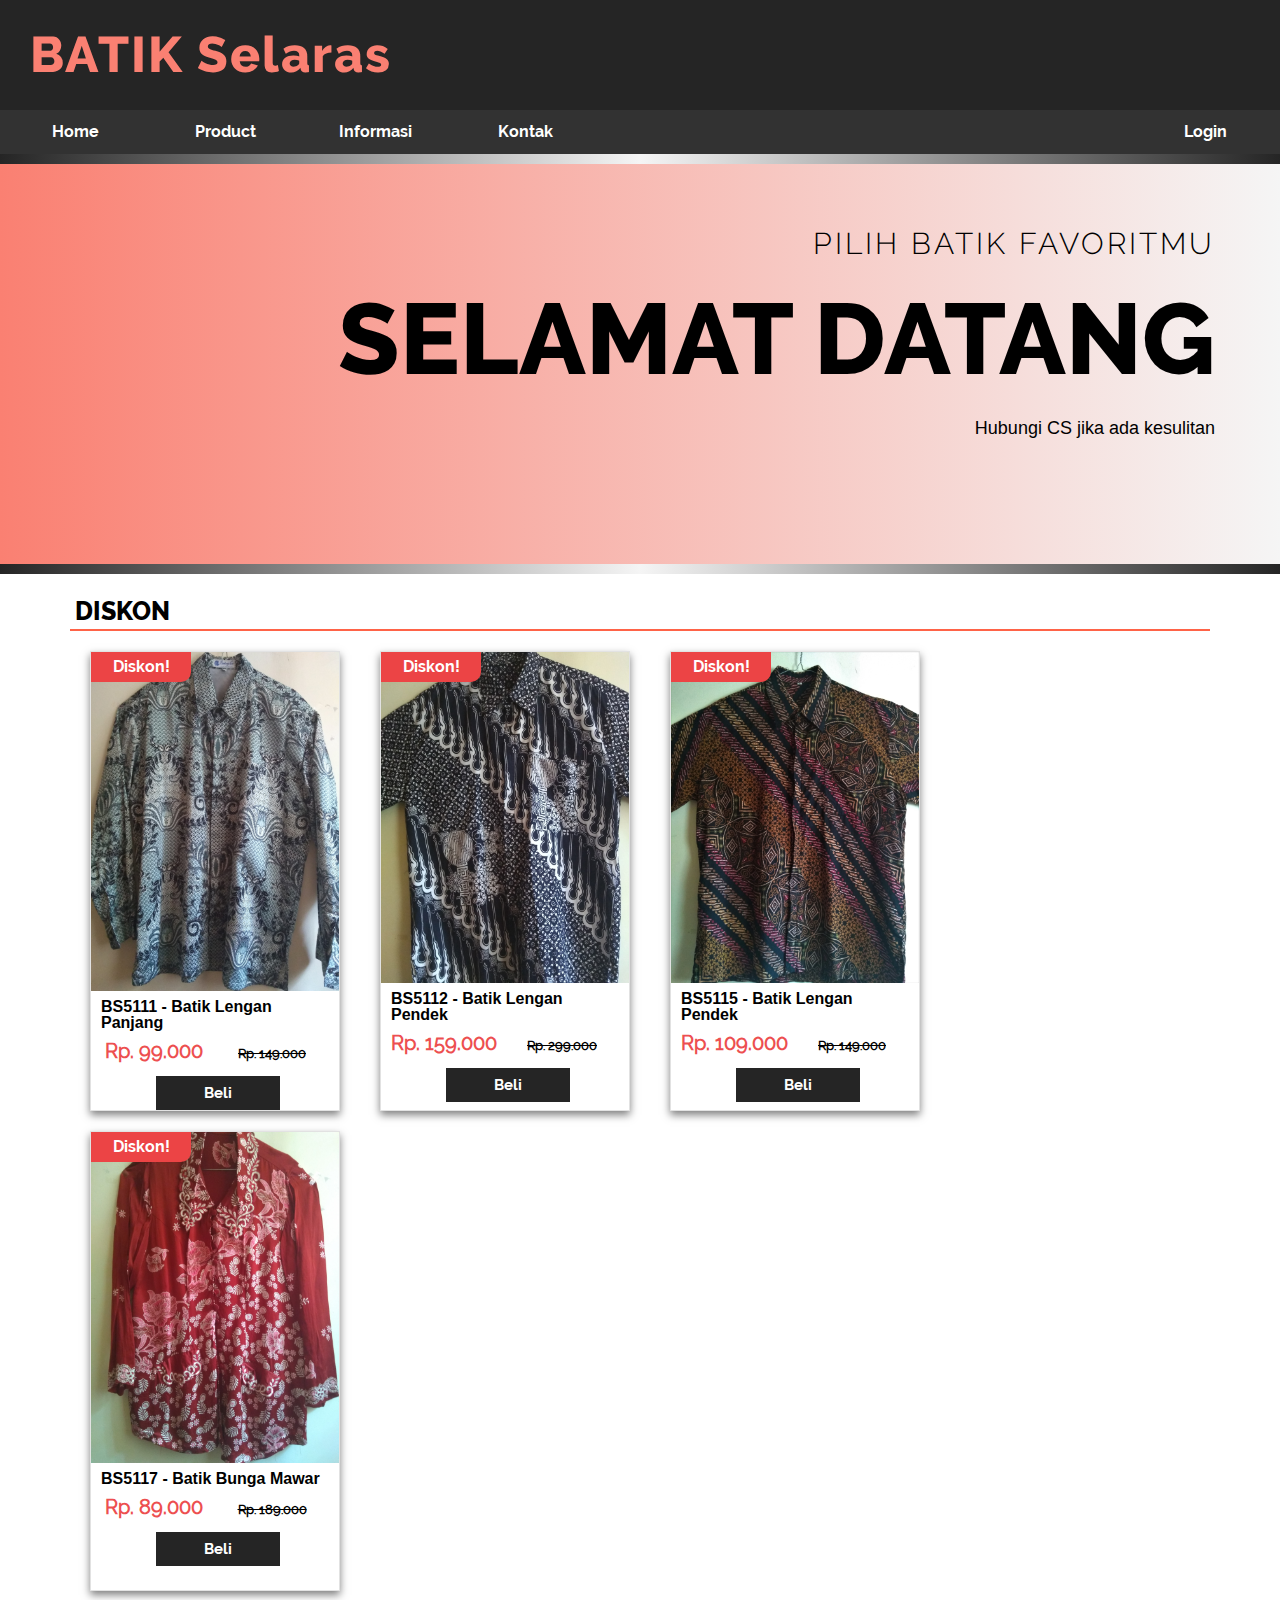
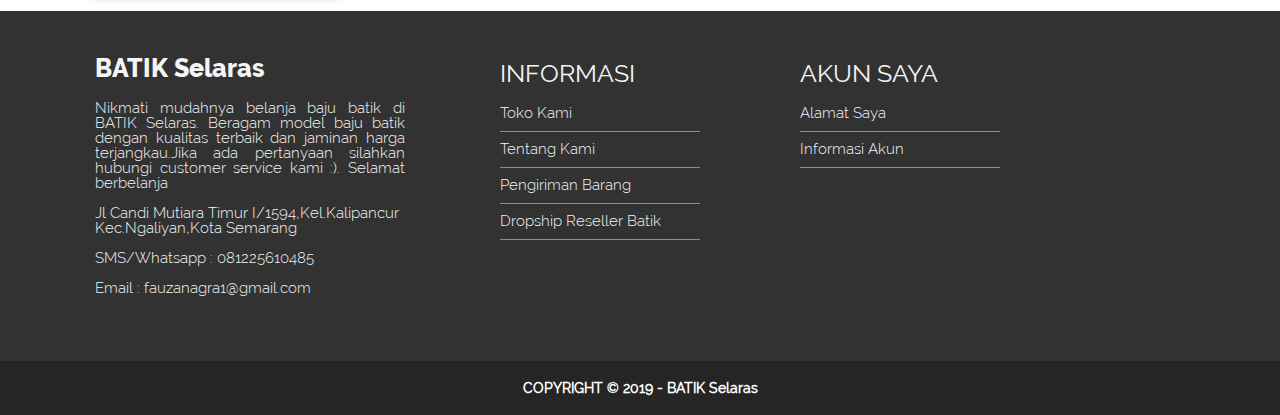
<file: index.html>
<!DOCTYPE html>
<html lang="en">

<head>
    <meta charset="UTF-8">
    <meta name="viewport" content="width=device-width, initial-scale=1.0">
    <meta http-equiv="X-UA-Compatible" content="ie=edge">
    <title>BatikSelaras</title>
    <!-- STYLE -->
    <link rel="stylesheet" href="css/reset.css">
    <link rel="stylesheet" href="css/style.css">
    <link rel="stylesheet" href="css/font.css">
    <!-- END STYLE -->
</head>

<body>
    <div class="container ">
        <!-- HEADER -->
        <div class="navbar">
            <h1 class="title">BATIK Selaras</h1>
            <ul>
                <li><a href="index.html">Home</a></li>
                <li class="dropdown">
                    <a href="#" class="dropbtn">Product</a>
                    <div class="sub-menu">
                        <a href="batikpria.html">Batik Pria</a>
                        <a href="batikwanita.html">Batik Wanita</a>
                    </div>
                </li>
                <li class="dropdown">
                    <a href="#" class="dropbtn">Informasi</a>
                    <div class="sub-menu">
                        <a href="tokokami.html">Toko Kami</a>
                        <a href="tentangkami.html">Tentang Kami</a>
                        <a href="pengiriman.html">Pengiriman Barang</a>
                        <a href="konfirmasi.html">Konfirmasi Pembayaran</a>
                    </div>
                </li>
                <li><a href="kontak.html">Kontak</a></li>
                <li style="float: right;"><a href="login.html">Login</a></li>
            </ul>
        </div>
        <!-- END HEADER -->

        <!-- CONTENT -->
        <div class="content cf">
            <div class="garis">
            </div>
            <div class="bg-awal">
                <h3>PILIH BATIK FAVORITMU</h3>
                <h1>SELAMAT DATANG</h1>
                <p>Hubungi CS jika ada kesulitan</p>
            </div>
            <div class="garis">
            </div>
            <div class="diskon">
                <h1>DISKON</h1>
                <div class="card">
                    <img src="img/product 1.jpg" width="100%">
                    <span class="sale">Diskon!</span>
                    <h2> BS5111 - Batik Lengan Panjang </h2>
                    <div class="price">
                        <p style="margin: 0 8px;">Rp. 99.000</p>
                        <p class="price1">Rp. 149.000</p>
                    </div>
                    <p><button>Beli</button></p>
                </div>
                <div class="card">
                    <img src="img/product 2.jpg" width="100%">
                    <span class="sale">Diskon!</span>
                    <h2>BS5112 - Batik Lengan Pendek </h2>
                    <div class="price">
                        <p style="margin: 0 8px;">Rp. 159.000</p>
                        <p class="price1">Rp. 299.000</p>
                    </div>
                    <p><button>Beli</button></p>
                </div>
                <div class="card">
                    <img src="img/product 5.jpg" width="100%">
                    <span class="sale">Diskon!</span>
                    <h2>BS5115 - Batik Lengan Pendek </h2>
                    <div class="price">
                        <p style="margin: 0 8px;">Rp. 109.000</p>
                        <p class="price1">Rp. 149.000</p>
                    </div>
                    <p><button>Beli</button></p>
                </div>
                <div class="card">
                    <img src="img/product 7.jpg" width="100%">
                    <span class="sale">Diskon!</span>
                    <h2>BS5117 - Batik Bunga Mawar</h2>
                    <div class="price">
                        <p style="margin: 0 8px;">Rp. 89.000</p>
                        <p class="price1">Rp. 189.000</p>
                    </div>
                    <p><button>Beli</button></p>
                </div>
            </div>
        </div>
        <div class="footer-static cf">
            <div class="informasi">
                <h1>BATIK Selaras</h1>
                <p>
                    Nikmati mudahnya belanja baju batik di BATIK Selaras. Beragam model baju batik dengan kualitas
                    terbaik dan jaminan harga terjangkau.Jika ada pertanyaan silahkan hubungi customer service kami :).
                    Selamat berbelanja
                </p>
                <h2>Jl Candi Mutiara Timur I/1594,Kel.Kalipancur Kec.Ngaliyan,Kota Semarang</h2>
                <h2>SMS/Whatsapp : 081225610485</h2>
                <h2>Email : fauzanagra1@gmail.com</h2>
            </div>
            <div class="informasi2">
                <h1>INFORMASI</h1>
                <h2><a href="tokokami.html">Toko Kami</a></h2>
                <h2><a href="tentangkami.html">Tentang Kami</a></h2>
                <h2><a href="pengiriman.html">Pengiriman Barang</a></h2>
                <h2><a href="#">Dropship Reseller Batik</a></h2>
            </div>
            <div class="informasi2">
                <h1>AKUN SAYA</h1>
                <h2><a href="#">Alamat Saya</a></h2>
                <h2><a href="#">Informasi Akun</a></h2>
            </div>
        </div>
        <!-- END CONTENT -->

        <!-- FOOTER -->
        <div class="footer">
            COPYRIGHT &copy; 2019 - BATIK Selaras
        </div>
        <!-- END FOOTER -->
    </div>
</body>

</html>
</file>
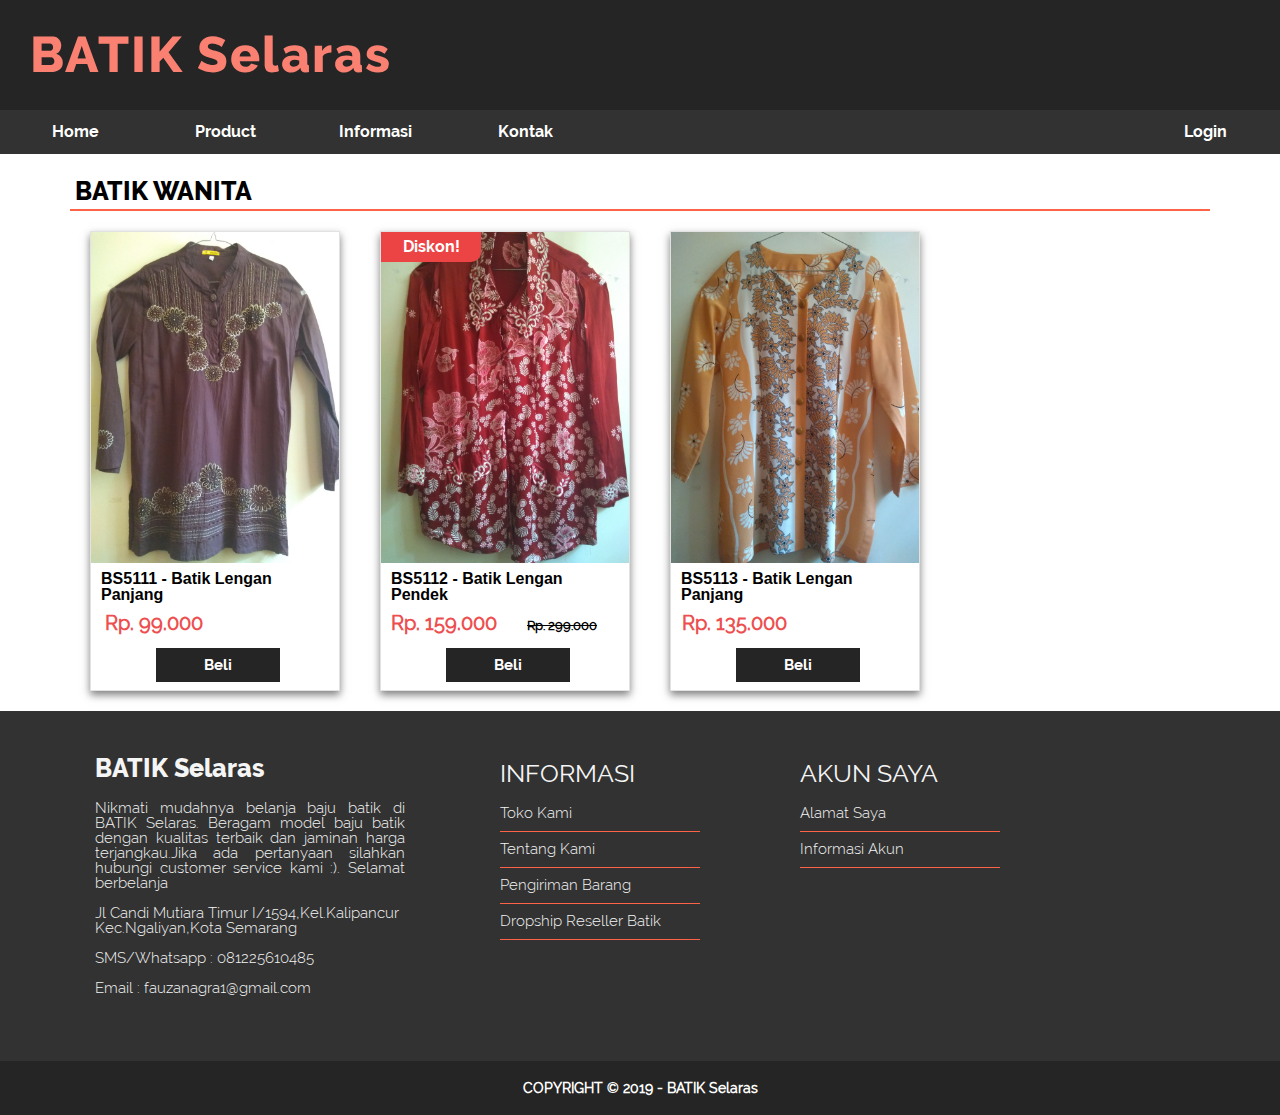
<file: batikwanita.html>
<!DOCTYPE html>
<html lang="en">

<head>
    <meta charset="UTF-8">
    <meta name="viewport" content="width=device-width, initial-scale=1.0">
    <meta http-equiv="X-UA-Compatible" content="ie=edge">
    <title>BatikSelaras</title>
    <!-- STYLE -->
    <link rel="stylesheet" href="css/reset.css">
    <link rel="stylesheet" href="css/style.css">
    <link rel="stylesheet" href="css/font.css">
    <!-- END STYLE -->
</head>

<body>
    <div class="container ">
        <!-- HEADER -->
        <div class="navbar">
            <h1 class="title">BATIK Selaras</h1>
            <ul>
                <li><a href="index.html">Home</a></li>
                <li class="dropdown">
                    <a href="#" class="dropbtn">Product</a>
                    <div class="sub-menu">
                        <a href="batikpria.html">Batik Pria</a>
                        <a href="batikwanita.html">Batik Wanita</a>
                    </div>
                </li>
                <li class="dropdown">
                    <a href="#" class="dropbtn">Informasi</a>
                    <div class="sub-menu">
                        <a href="tokokami.html">Toko Kami</a>
                        <a href="tentangkami.html">Tentang Kami</a>
                        <a href="pengiriman.html">Pengiriman Barang</a>
                        <a href="konfirmasi.html">Konfirmasi Pembayaran</a>
                    </div>
                </li>
                <li><a href="kontak.html">Kontak</a></li>
                <li style="float: right;"><a href="login.html">Login</a></li>
            </ul>
        </div>
        <!-- END HEADER -->

        <!-- CONTENT -->
        <div class="content cf">
            <div class="diskon">
                <h1>BATIK WANITA</h1>
                <div class="card">
                    <img src="img/product 6.jpg" width="100%">
                    <h2> BS5111 - Batik Lengan Panjang </h2>
                    <div class="price">
                        <p style="margin: 0 8px;">Rp. 99.000</p>
                    </div>
                    <p><button>Beli</button></p>
                </div>
                <div class="card">
                    <img src="img/product 7.jpg" width="100%">
                    <span class="sale">Diskon!</span>
                    <h2>BS5112 - Batik Lengan Pendek </h2>
                    <div class="price">
                        <p style="margin: 0 8px;">Rp. 159.000</p>
                        <p class="price1">Rp. 299.000</p>
                    </div>
                    <p><button>Beli</button></p>
                </div>
                <div class="card">
                    <img src="img/product 8.jpg" width="100%">
                    <h2>BS5113 - Batik Lengan Panjang </h2>
                    <div class="price">
                        <p style="margin: 0 8px;">Rp. 135.000</p>
                    </div>
                    <p><button>Beli</button></p>
                </div>
            </div>
        </div>
        <div class="footer-static cf">
            <div class="informasi">
                <h1>BATIK Selaras</h1>
                <p>
                    Nikmati mudahnya belanja baju batik di BATIK Selaras. Beragam model baju batik dengan kualitas
                    terbaik dan jaminan harga terjangkau.Jika ada pertanyaan silahkan hubungi customer service kami :).
                    Selamat berbelanja
                </p>
                <h2>Jl Candi Mutiara Timur I/1594,Kel.Kalipancur Kec.Ngaliyan,Kota Semarang</h2>
                <h2>SMS/Whatsapp : 081225610485</h2>
                <h2>Email : fauzanagra1@gmail.com</h2>
            </div>
            <div class="informasi2">
                <h1>INFORMASI</h1>
                <h2><a href="tokokami.html">Toko Kami</a></h2>
                <h2><a href="tentangkami.html">Tentang Kami</a></h2>
                <h2><a href="pengiriman.html">Pengiriman Barang</a></h2>
                <h2><a href="#">Dropship Reseller Batik</a></h2>
            </div>
            <div class="informasi2">
                <h1>AKUN SAYA</h1>
                <h2><a href="#">Alamat Saya</a></h2>
                <h2><a href="#">Informasi Akun</a></h2>
            </div>
        </div>
        <!-- END CONTENT -->

        <!-- FOOTER -->
        <div class="footer">
            COPYRIGHT &copy; 2019 - BATIK Selaras
        </div>
        <!-- END FOOTER -->
    </div>
</body>

</html>
</file>
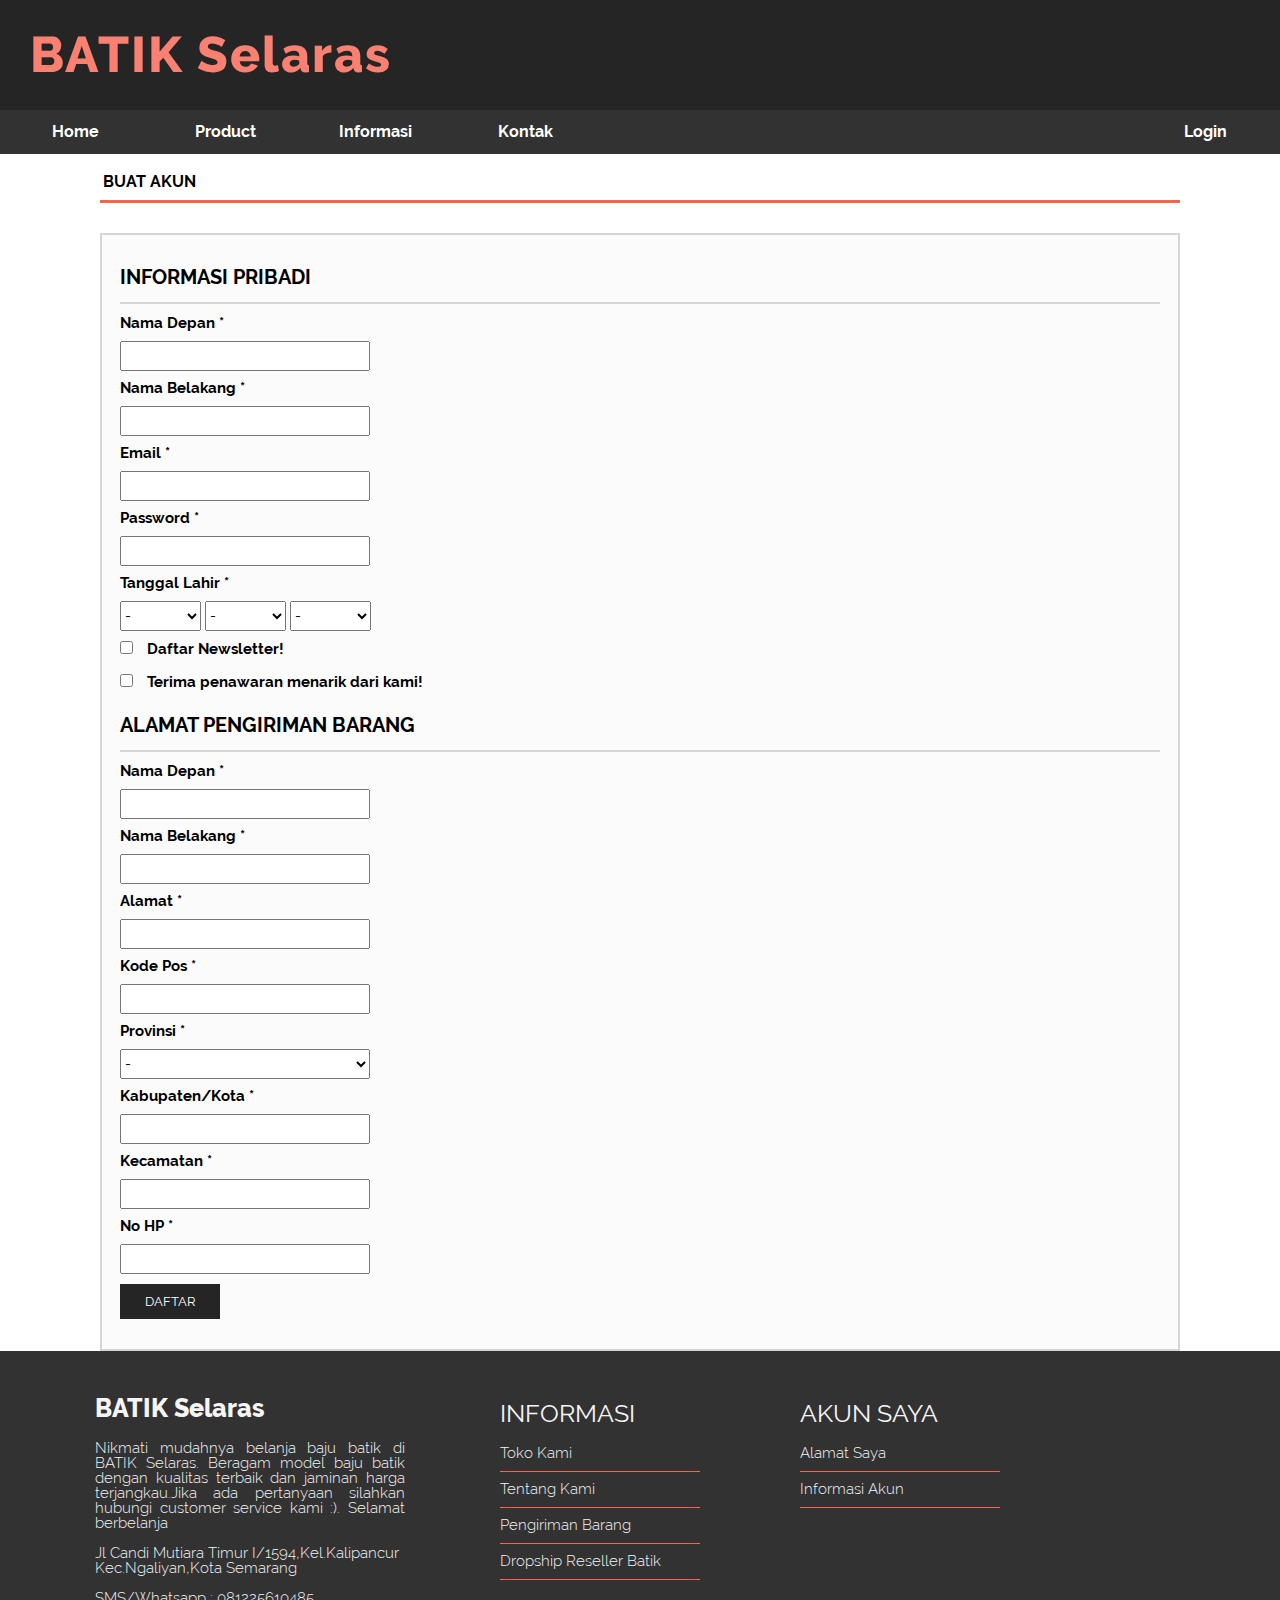
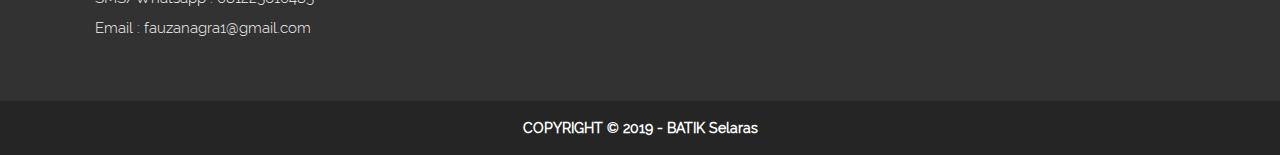
<file: daftar.html>
<!DOCTYPE html>
<html lang="en">

<head>
    <meta charset="UTF-8">
    <meta name="viewport" content="width=device-width, initial-scale=1.0">
    <meta http-equiv="X-UA-Compatible" content="ie=edge">
    <title>BatikSelaras</title>
    <!-- STYLE -->
    <link rel="stylesheet" href="css/reset.css">
    <link rel="stylesheet" href="css/style.css">
    <link rel="stylesheet" href="css/font.css">
    <link rel="stylesheet" href="css/daftar.css">
    <!-- END STYLE -->
</head>

<body>
    <div class="container ">
        <!-- HEADER -->
        <div class="navbar">
            <h1 class="title">BATIK Selaras</h1>
            <ul>
                <li><a href="index.html">Home</a></li>
                <li class="dropdown">
                    <a href="#" class="dropbtn">Product</a>
                    <div class="sub-menu">
                        <a href="batikpria.html">Batik Pria</a>
                        <a href="batikwanita.html">Batik Wanita</a>
                    </div>
                </li>
                <li class="dropdown">
                    <a href="#" class="dropbtn">Informasi</a>
                    <div class="sub-menu">
                        <a href="tokokami.html">Toko Kami</a>
                        <a href="tentangkami.html">Tentang Kami</a>
                        <a href="pengiriman.html">Pengiriman Barang</a>
                        <a href="konfirmasi.html">Konfirmasi Pembayaran</a>
                    </div>
                </li>
                <li><a href="kontak.html">Kontak</a></li>
                <li style="float: right;"><a href="login.html">Login</a></li>
            </ul>
        </div>
        <!-- END HEADER -->

        <!-- CONTENT -->
        <div class="content ">
            <h1>BUAT AKUN</h1>
            <div class="form-create">
                <form action="">
                    <h2>INFORMASI PRIBADI</h2>
                    <label for="namadepan">Nama Depan *</label>
                    <input type="text" name="namadepan" id="namadepan">
                    <label for="namabelakang">Nama Belakang *</label>
                    <input type="text" name="namabelakang" id="namabelakang">
                    <label for="email">Email *</label>
                    <input type="email" name="email" id="email">
                    <label for="password">Password *</label>
                    <input type="password" name="password" id="password">
                    <label for="tanggal">Tanggal Lahir *</label>
                    <select name="tanggal">
                        <option value="" selected>-</option>
                        <option value="">1</option>
                        <option value="">2</option>
                        <option value="">3</option>
                        <option value="">4</option>
                        <option value="">5</option>
                        <option value="">7</option>
                        <option value="">8</option>
                        <option value="">9</option>
                        <option value="">10</option>
                        <option value="">11</option>
                        <option value="">12</option>
                        <option value="">13</option>
                        <option value="">14</option>
                        <option value="">15</option>
                        <option value="">16</option>
                        <option value="">17</option>
                        <option value="">18</option>
                        <option value="">19</option>
                        <option value="">20</option>
                        <option value="">21</option>
                        <option value="">22</option>
                        <option value="">23</option>
                        <option value="">24</option>
                        <option value="">25</option>
                        <option value="">26</option>
                        <option value="">27</option>
                        <option value="">28</option>
                        <option value="">29</option>
                        <option value="">30</option>
                        <option value="">31</option>
                    </select>
                    <select name="bulan">
                        <option value="" selected>-</option>
                        <option value="">Januari</option>
                        <option value="">Februari</option>
                        <option value="">Maret</option>
                        <option value="">April</option>
                        <option value="">Mei</option>
                        <option value="">Juni</option>
                        <option value="">Juli</option>
                        <option value="">Agustus</option>
                        <option value="">September</option>
                        <option value="">Oktober</option>
                        <option value="">November</option>
                        <option value="">Desember</option>
                    </select>
                    <select name="tahun">
                        <option value="" selected>-</option>
                        <option value="">1990</option>
                        <option value="">1991</option>
                        <option value="">1992</option>
                        <option value="">1993</option>
                        <option value="">1994</option>
                        <option value="">1995</option>
                        <option value="">1996</option>
                        <option value="">1997</option>
                        <option value="">1998</option>
                        <option value="">1999</option>
                        <option value="">2000</option>
                        <option value="">2001</option>
                        <option value="">2002</option>
                    </select>
                    <br>
                    <input type="checkbox" name="newslatter" id="newslatter">
                    Daftar Newsletter!
                    <br>
                    <input type="checkbox" name="penawaran" id="penawaran">
                    Terima penawaran menarik dari kami!
                    <h2>ALAMAT PENGIRIMAN BARANG</h2>
                    <label for="namadepan">Nama Depan *</label>
                    <input type="text" name="namadepan" id="namadepan">
                    <label for="namabelakang">Nama Belakang *</label>
                    <input type="text" name="namabelakang" id="namabelakang">
                    <label for="alamat">Alamat *</label>
                    <input type="text" name="alamat" id="alamat">
                    <label for="kodepos">Kode Pos *</label>
                    <input type="text" name="kodepos" id="kodepos">
                    <label for="provinsi">Provinsi *</label>
                    <select name="provinsi" class="provinsi">
                        <option value="" selected>-</option>
                        <option value="">Bali</option>
                        <option value="">Banten</option>
                        <option value="">Bengkulu</option>
                        <option value="">D.I.Yogjakarta</option>
                        <option value="">DKI Jakarta</option>
                        <option value="">Gorontalo</option>
                        <option value="">Jambi</option>
                        <option value="">Jawa Barat</option>
                        <option value="">Jawa Tengah</option>
                        <option value="">Jawa Timur</option>
                        <option value="">Kalimantan Barat</option>
                        <option value="">Kalimantan Selatan</option>
                        <option value="">Kalimantan Tengah</option>
                        <option value="">Kalimantan Timur</option>
                        <option value="">Kepulauan Bangka Belitung</option>
                        <option value="">Kepulauan Riau</option>
                        <option value="">Lampung</option>
                        <option value="">Maluku</option>
                        <option value="">Maluku Utara</option>
                        <option value="">Nanggroe Aceh Darussalam</option>
                        <option value="">Nusa Tenggara Barat</option>
                        <option value="">Nusa Tenggara Timur</option>
                        <option value="">Papua</option>
                        <option value="">Papua Barat</option>
                        <option value="">Riau</option>
                        <option value="">Sulawesi Barat</option>
                        <option value="">Sulawesi Selatan</option>
                        <option value="">Sulawesi Tengah</option>
                        <option value="">Sulawesi Tenggara</option>
                        <option value="">Sulawesi Utara</option>
                        <option value="">Sumatera Barat</option>
                        <option value="">Sumatera Selatan</option>
                        <option value="">Sumatera Utara</option>
                    </select>
                    <label for="kab/kota">Kabupaten/Kota *</label>
                    <input type="text" name="kab/kota" id="kab/kota">
                    <label for="Kecamatan">Kecamatan *</label>
                    <input type="text" name="Kecamatan" id="Kecamatan">
                    <label for="nohp">No HP *</label>
                    <input type="text" name="nohp" id="nohp">
                    <input type="submit" value="DAFTAR">
                </form>
            </div>
        </div>
        <!-- END CONTENT -->

        <!-- FOOTER STATIC -->
        <div class="footer-static cf">
            <div class="informasi">
                <h1>BATIK Selaras</h1>
                <p>
                    Nikmati mudahnya belanja baju batik di BATIK Selaras. Beragam model baju batik dengan kualitas
                    terbaik dan jaminan harga terjangkau.Jika ada pertanyaan silahkan hubungi customer service kami :).
                    Selamat berbelanja
                </p>
                <h2>Jl Candi Mutiara Timur I/1594,Kel.Kalipancur Kec.Ngaliyan,Kota Semarang</h2>
                <h2>SMS/Whatsapp : 081225610485</h2>
                <h2>Email : fauzanagra1@gmail.com</h2>
            </div>
            <div class="informasi2">
                <h1>INFORMASI</h1>
                <h2><a href="tokokami.html">Toko Kami</a></h2>
                <h2><a href="tentangkami.html">Tentang Kami</a></h2>
                <h2><a href="pengiriman.html">Pengiriman Barang</a></h2>
                <h2><a href="#">Dropship Reseller Batik</a></h2>
            </div>
            <div class="informasi2">
                <h1>AKUN SAYA</h1>
                <h2><a href="#">Alamat Saya</a></h2>
                <h2><a href="#">Informasi Akun</a></h2>
            </div>
        </div>
        <!-- END FOOTER STATIC -->

        <!-- FOOTER -->
        <div class="footer">
            COPYRIGHT &copy; 2019 - BATIK Selaras
        </div>
        <!-- END FOOTER -->
    </div>
</body>

</html>
</file>
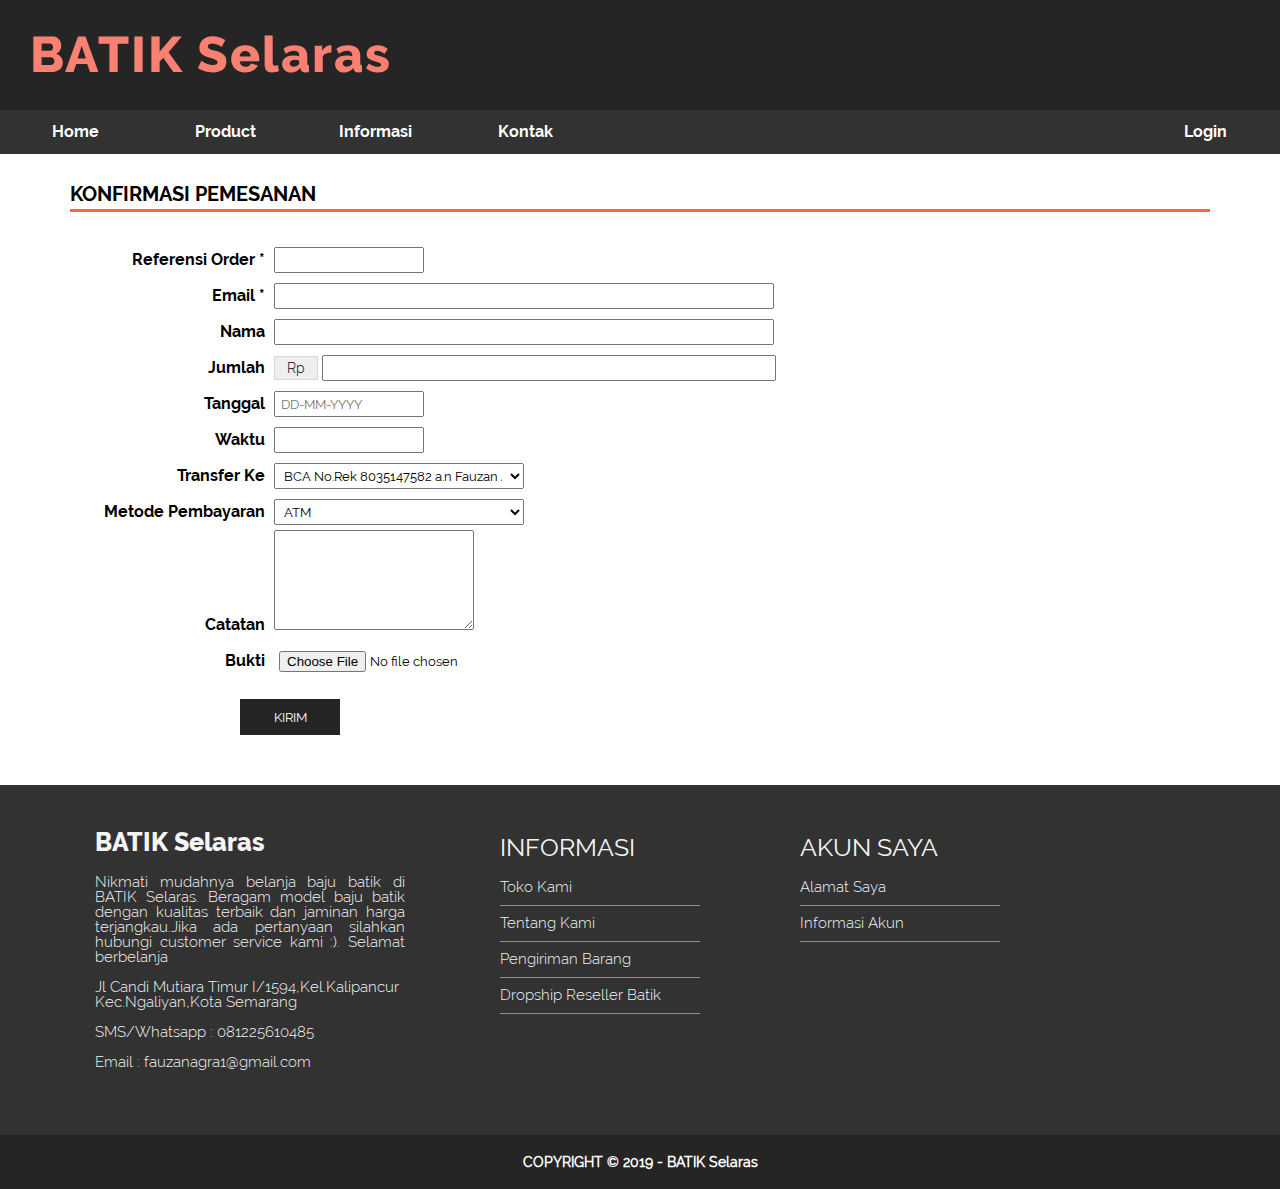
<file: konfirmasi.html>
<!DOCTYPE html>
<html lang="en">

<head>
    <meta charset="UTF-8">
    <meta name="viewport" content="width=device-width, initial-scale=1.0">
    <meta http-equiv="X-UA-Compatible" content="ie=edge">
    <title>BatikSelaras</title>
    <!-- STYLE -->
    <link rel="stylesheet" href="css/reset.css">
    <link rel="stylesheet" href="css/style.css">
    <link rel="stylesheet" href="css/font.css">
    <link rel="stylesheet" href="css/konfirmasi.css">
    <!-- END STYLE -->
</head>

<body>
    <div class="container ">
        <!-- HEADER -->
        <div class="navbar">
            <h1 class="title">BATIK Selaras</h1>
            <ul>
                <li><a href="index.html">Home</a></li>
                <li class="dropdown">
                    <a href="#" class="dropbtn">Product</a>
                    <div class="sub-menu">
                        <a href="batikwanita.html">Batik Pria</a>
                        <a href="batikpria.html">Batik Wanita</a>
                    </div>
                </li>
                <li class="dropdown">
                    <a href="#" class="dropbtn">Informasi</a>
                    <div class="sub-menu">
                        <a href="tokokami.html">Toko Kami</a>
                        <a href="tentangkami.html">Tentang Kami</a>
                        <a href="pengiriman.html">Pengiriman Barang</a>
                        <a href="konfirmasi.html">Konfirmasi Pembayaran</a>
                    </div>
                </li>
                <li><a href="kontak.html">Kontak</a></li>
                <li style="float: right;"><a href="login.html">Login</a></li>
            </ul>
        </div>
        <!-- END HEADER -->

        <!-- CONTENT -->
        <div class="content cf">
            <h1>KONFIRMASI PEMESANAN</h1>
            <form action="">
                <label for="order">Referensi Order *</label>
                <input type="text" name="order" id="order" class="khusus">
                <br>
                <label for="email">Email *</label>
                <input type="email" name="email" id="email">
                <br>
                <label for="nama">Nama</label>
                <input type="text" name="nama" id="nama">
                <br>
                <label for="jumlah">Jumlah</label>
                <span class="rupiah">Rp&lrm;</span>
                <input type="text" name="jumlah" id="jumlah" class="khusus1">
                <br>
                <label for="tanggal">Tanggal</label>
                <input type="type" name="tanggal" id="tanggal" placeholder="DD-MM-YYYY" class="khusus2">
                <br>
                <label for="waktu">Waktu</label>
                <input type="text" name="waktu" id="waktu" class="khusus2">
                <br>
                <label for="bank">Transfer Ke</label>
                <select name="bank" id="bank" class="khusus3">
                    <option>BCA No.Rek 8035147582 a.n Fauzan Agra P</option>
                    <option>JENIUS No.Rek 90013195199 a.n Fauzan Agra P</option>
                </select>
                <br>
                <label for="metode">Metode Pembayaran</label>
                <select name="metode" id="metode" class="khusus3">
                    <option>ATM</option>
                    <option>Transfer</option>
                    <option>Internet Banking</option>
                    <option>Mobile/SMS Banking</option>
                </select>
                <br>
                <label for="catatan">Catatan</label>
                <textarea name="catatan" id="catatan"></textarea>
                <br>
                <label for="lampiran">Bukti</label>
                <input type="file" name="lampiran" id="lampiran">
                <input type="button" value="KIRIM" class="bottom">
            </form>
        </div>
        <!-- END CONTENT -->
        <!-- FOOTER STATIC -->
        <div class="footer-static cf">
            <div class="informasi">
                <h1>BATIK Selaras</h1>
                <p>
                    Nikmati mudahnya belanja baju batik di BATIK Selaras. Beragam model baju batik dengan kualitas
                    terbaik dan jaminan harga terjangkau.Jika ada pertanyaan silahkan hubungi customer service kami :).
                    Selamat berbelanja
                </p>
                <h2>Jl Candi Mutiara Timur I/1594,Kel.Kalipancur Kec.Ngaliyan,Kota Semarang</h2>
                <h2>SMS/Whatsapp : 081225610485</h2>
                <h2>Email : fauzanagra1@gmail.com</h2>
            </div>
            <div class="informasi2">
                <h1>INFORMASI</h1>
                <h2><a href="tokokami.html">Toko Kami</a></h2>
                <h2><a href="tentangkami.html">Tentang Kami</a></h2>
                <h2><a href="pengiriman.html">Pengiriman Barang</a></h2>
                <h2><a href="#">Dropship Reseller Batik</a></h2>
            </div>
            <div class="informasi2">
                <h1>AKUN SAYA</h1>
                <h2><a href="#">Alamat Saya</a></h2>
                <h2><a href="#">Informasi Akun</a></h2>
            </div>
        </div>
        <!-- END FOOTER STATIC -->

        <!-- FOOTER -->
        <div class="footer">
            COPYRIGHT &copy; 2019 - BATIK Selaras
        </div>
        <!-- END FOOTER -->
    </div>
</body>

</html>
</file>
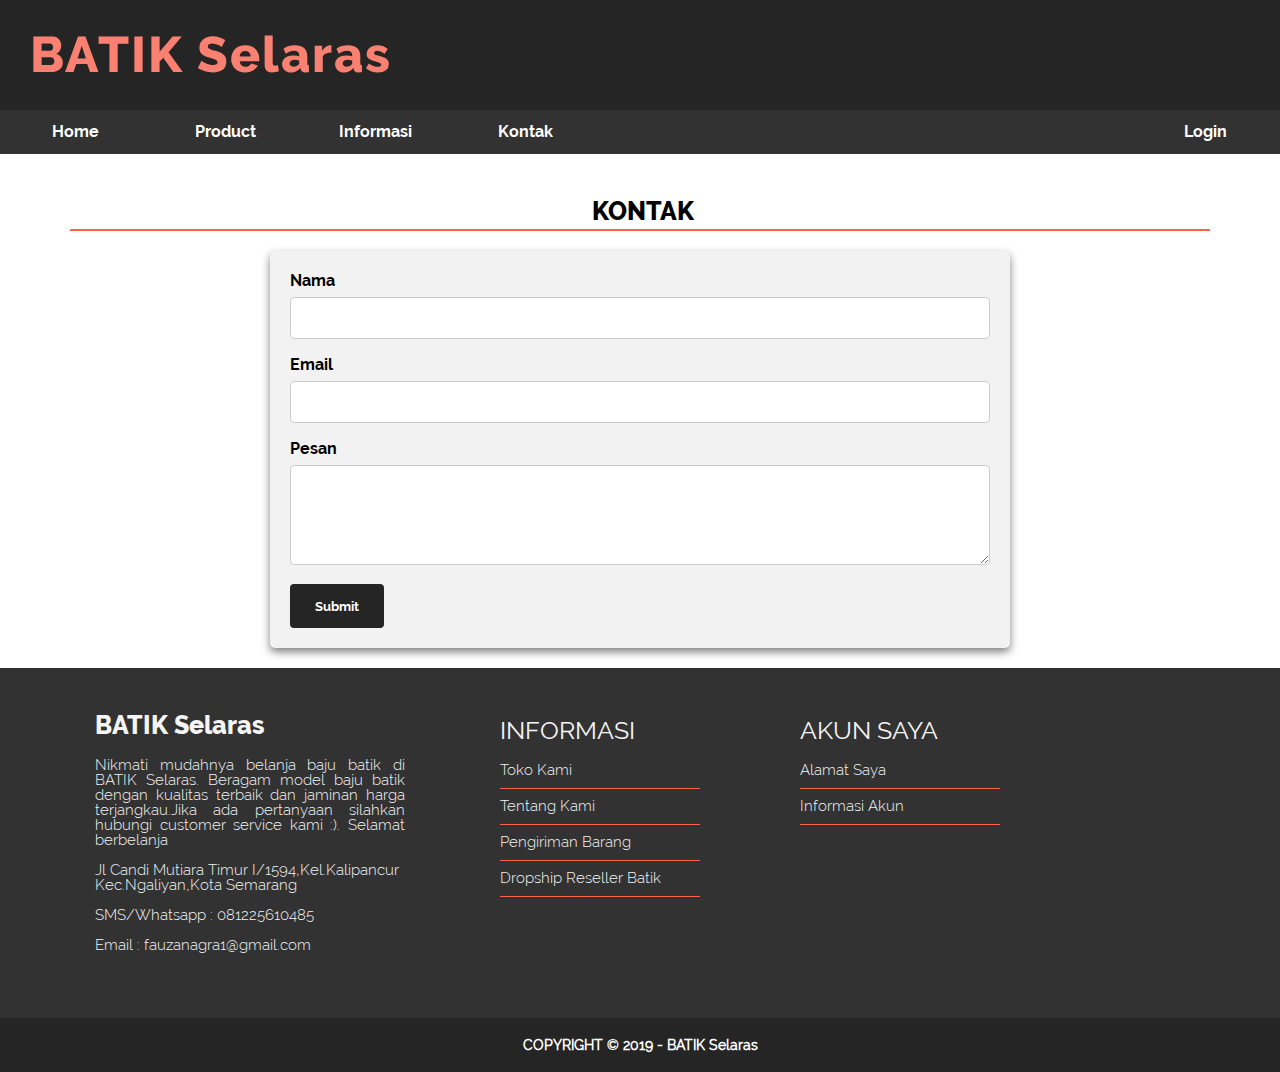
<file: kontak.html>
<!DOCTYPE html>
<html lang="en">

<head>
    <meta charset="UTF-8">
    <meta name="viewport" content="width=device-width, initial-scale=1.0">
    <meta http-equiv="X-UA-Compatible" content="ie=edge">
    <title>BatikSelaras</title>
    <!-- STYLE -->
    <link rel="stylesheet" href="css/reset.css">
    <link rel="stylesheet" href="css/style.css">
    <link rel="stylesheet" href="css/font.css">
    <link rel="stylesheet" href="css/kontak.css">
    <!-- END STYLE -->
</head>

<body>
    <div class="container ">
        <!-- HEADER -->
        <div class="navbar">
            <h1 class="title">BATIK Selaras</h1>
            <ul>
                <li><a href="index.html">Home</a></li>
                <li class="dropdown">
                    <a href="#" class="dropbtn">Product</a>
                    <div class="sub-menu">
                        <a href="batikpria.html">Batik Pria</a>
                        <a href="batikwanita.html">Batik Wanita</a>
                    </div>
                </li>
                <li class="dropdown">
                    <a href="#" class="dropbtn">Informasi</a>
                    <div class="sub-menu">
                        <a href="tokokami.html">Toko Kami</a>
                        <a href="tentangkami.html">Tetang Kami</a>
                        <a href="pengiriman.html">Pengiriman Barang</a>
                        <a href="konfirmasi.html">Konfirmasi Pembayaran</a>
                    </div>
                </li>
                <li><a href="kontak.html">Kontak</a></li>
                <li style="float: right;"><a href="login.html">Login</a></li>
            </ul>
        </div>
        <!-- END HEADER -->

        <!-- CONTENT -->
        <div class="content cf">
            <h1>KONTAK</h1>
            <div class="kontak">
                <div class="form">
                    <form action="">
                        <label for="Nama">Nama</label>
                        <input type="text" id="name" name="nama">
                        <label for="email">Email</label>
                        <input type="email" id="email" name="email">
                        <label for="Pesan">Pesan</label>
                        <textarea id="Pesan" name="Pesan" style="height:100px"></textarea>
                        <input type="submit" value="Submit">
                    </form>
                </div>
            </div>
        </div>
        <div class="footer-static cf">
            <div class="informasi">
                <h1>BATIK Selaras</h1>
                <p>
                    Nikmati mudahnya belanja baju batik di BATIK Selaras. Beragam model baju batik dengan kualitas
                    terbaik dan jaminan harga terjangkau.Jika ada pertanyaan silahkan hubungi customer service kami :).
                    Selamat berbelanja
                </p>
                <h2>Jl Candi Mutiara Timur I/1594,Kel.Kalipancur Kec.Ngaliyan,Kota Semarang</h2>
                <h2>SMS/Whatsapp : 081225610485</h2>
                <h2>Email : fauzanagra1@gmail.com</h2>
            </div>
            <div class="informasi2">
                <h1>INFORMASI</h1>
                <h2><a href="#">Toko Kami</a></h2>
                <h2><a href="#">Tentang Kami</a></h2>
                <h2><a href="#">Pengiriman Barang</a></h2>
                <h2><a href="#">Dropship Reseller Batik</a></h2>
            </div>
            <div class="informasi2">
                <h1>AKUN SAYA</h1>
                <h2><a href="#">Alamat Saya</a></h2>
                <h2><a href="#">Informasi Akun</a></h2>
            </div>
        </div>
        <!-- END CONTENT -->

        <!-- FOOTER -->
        <div class="footer">
            COPYRIGHT &copy; 2019 - BATIK Selaras
        </div>
        <!-- END FOOTER -->
    </div>
</body>

</html>
</file>
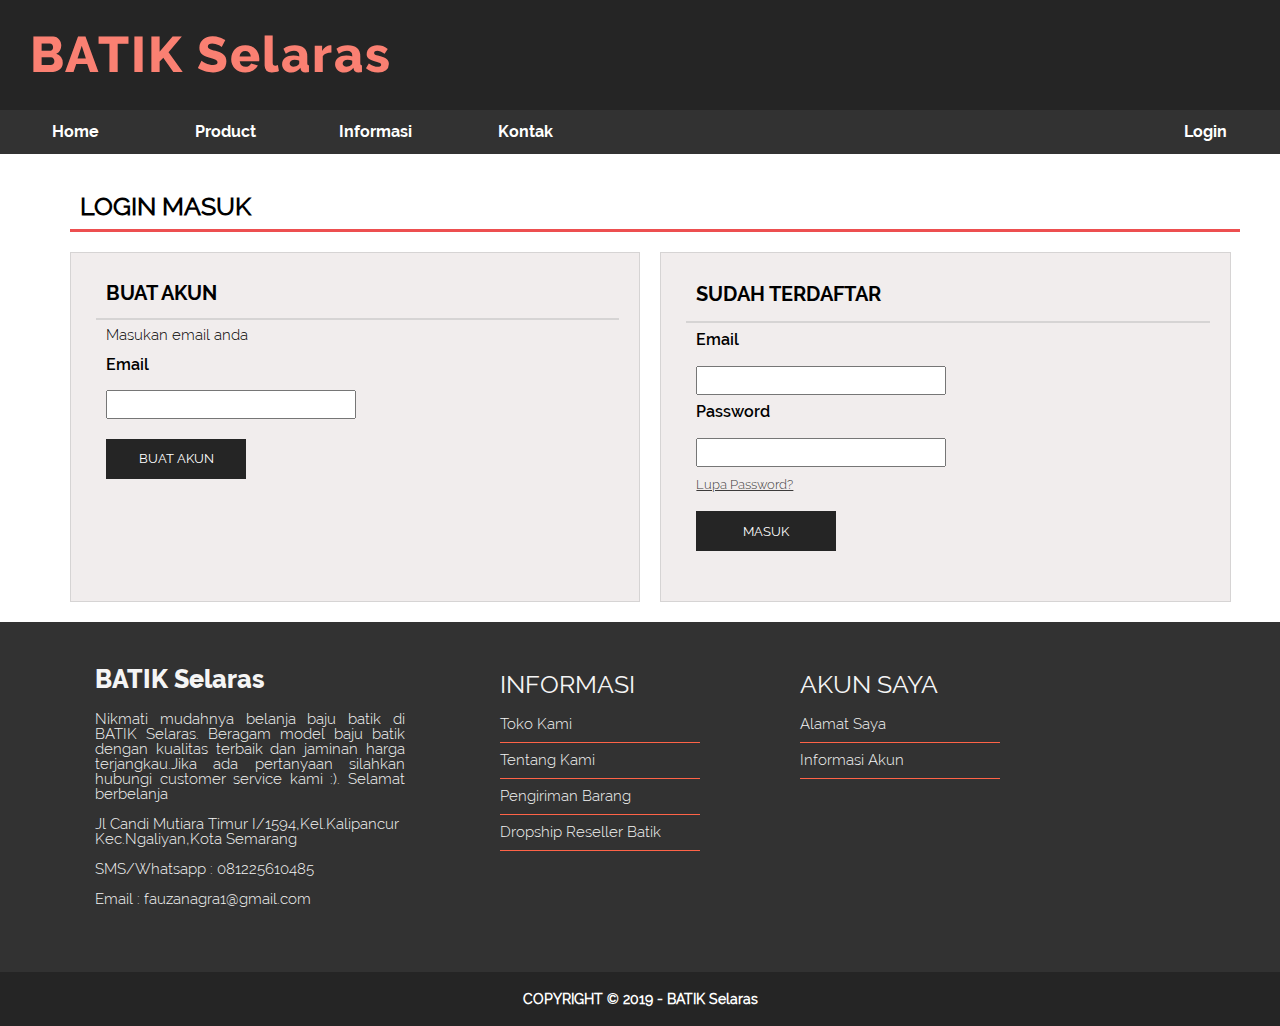
<file: login.html>
<!DOCTYPE html>
<html lang="en">

<head>
    <meta charset="UTF-8">
    <meta name="viewport" content="width=device-width, initial-scale=1.0">
    <meta http-equiv="X-UA-Compatible" content="ie=edge">
    <title>BatikSelaras</title>
    <!-- STYLE -->
    <link rel="stylesheet" href="css/reset.css">
    <link rel="stylesheet" href="css/style.css">
    <link rel="stylesheet" href="css/font.css">
    <link rel="stylesheet" href="css/login.css">
    <!-- END STYLE -->
</head>

<body>
    <div class="container ">
        <!-- HEADER -->
        <div class="navbar">
            <h1 class="title">BATIK Selaras</h1>
            <ul>
                <li><a href="index.html">Home</a></li>
                <li class="dropdown">
                    <a href="#" class="dropbtn">Product</a>
                    <div class="sub-menu">
                        <a href="batikpria.html">Batik Pria</a>
                        <a href="batikwanita.html">Batik Wanita</a>
                    </div>
                </li>
                <li class="dropdown">
                    <a href="#" class="dropbtn">Informasi</a>
                    <div class="sub-menu">
                        <a href="tokokami.html">Toko Kami</a>
                        <a href="tentangkami.html">Tentang Kami</a>
                        <a href="pengiriman.html">Pengiriman Barang</a>
                        <a href="konfirmasi.html">Konfirmasi Pembayaran</a>
                    </div>
                </li>
                <li><a href="kontak.html">Kontak</a></li>
                <li style="float: right;"><a href="login.html">Login</a></li>
            </ul>
        </div>
        <!-- END HEADER -->

        <!-- CONTENT -->
        <div class="content cf">
            <h1>LOGIN MASUK</h1>
            <div class="form1">
                <form action="">
                    <h2>BUAT AKUN</h2>
                    <p>Masukan email anda</p>
                    <label for="email">Email</label>
                    <input type="email" name="email" id="email">
                    <a href="daftar.html" class="button">BUAT AKUN</a>
                </form>
            </div>
            <div class="form2">
                <form action="">
                    <h2>SUDAH TERDAFTAR</h2>
                    <label for="email">Email</label>
                    <input type="email" name="email" id="email">
                    <label for="password">Password</label>
                    <input type="password" name="password" id="password">
                    <a href="#">
                        Lupa Password?
                    </a><br>
                    <input type="submit" value="MASUK">
                </form>
            </div>
        </div>
        <!-- END CONTENT -->

        <!-- FOOTER STATIC -->
        <div class="footer-static cf">
            <div class="informasi">
                <h1>BATIK Selaras</h1>
                <p>
                    Nikmati mudahnya belanja baju batik di BATIK Selaras. Beragam model baju batik dengan kualitas
                    terbaik dan jaminan harga terjangkau.Jika ada pertanyaan silahkan hubungi customer service kami :).
                    Selamat berbelanja
                </p>
                <h2>Jl Candi Mutiara Timur I/1594,Kel.Kalipancur Kec.Ngaliyan,Kota Semarang</h2>
                <h2>SMS/Whatsapp : 081225610485</h2>
                <h2>Email : fauzanagra1@gmail.com</h2>
            </div>
            <div class="informasi2">
                <h1>INFORMASI</h1>
                <h2><a href="tokokami.html">Toko Kami</a></h2>
                <h2><a href="tentangkami.html">Tentang Kami</a></h2>
                <h2><a href="pengiriman.html">Pengiriman Barang</a></h2>
                <h2><a href="#">Dropship Reseller Batik</a></h2>
            </div>
            <div class="informasi2">
                <h1>AKUN SAYA</h1>
                <h2><a href="#">Alamat Saya</a></h2>
                <h2><a href="#">Informasi Akun</a></h2>
            </div>
        </div>
        <!-- END FOOTER STATIC -->

        <!-- FOOTER -->
        <div class="footer">
            COPYRIGHT &copy; 2019 - BATIK Selaras
        </div>
        <!-- END FOOTER -->
    </div>
</body>

</html>
</file>
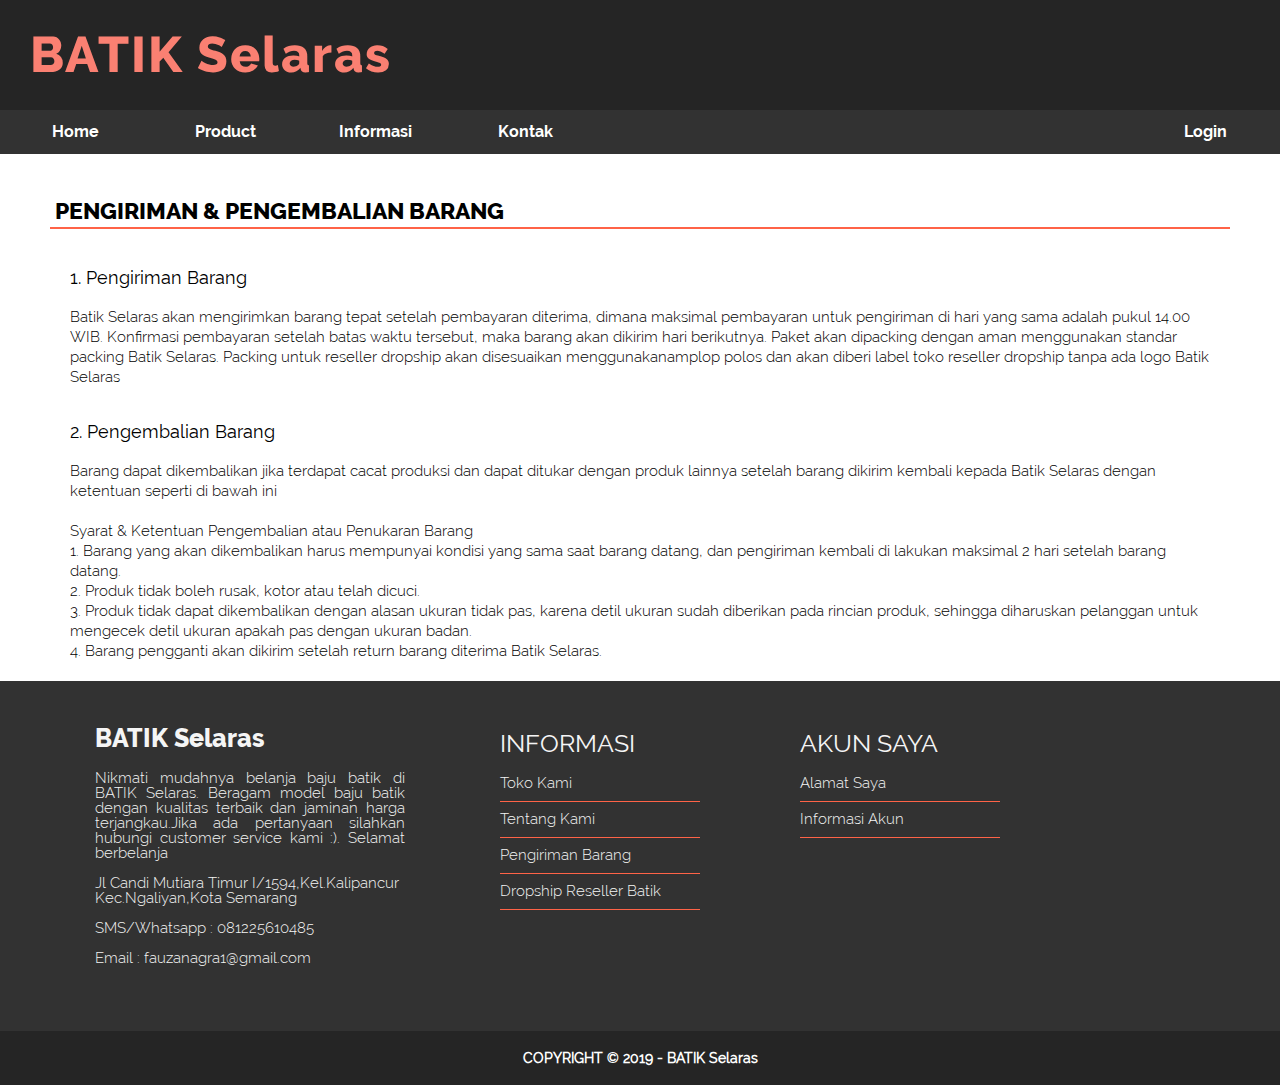
<file: pengiriman.html>
<!DOCTYPE html>
<html lang="en">

<head>
    <meta charset="UTF-8">
    <meta name="viewport" content="width=device-width, initial-scale=1.0">
    <meta http-equiv="X-UA-Compatible" content="ie=edge">
    <title>BatikSelaras</title>
    <!-- STYLE -->
    <link rel="stylesheet" href="css/reset.css">
    <link rel="stylesheet" href="css/style.css">
    <link rel="stylesheet" href="css/font.css">
    <link rel="stylesheet" href="css/pengiriman.css">
    <!-- END STYLE -->
</head>

<body>
    <div class="container ">
        <!-- HEADER -->
        <div class="navbar">
            <h1 class="title">BATIK Selaras</h1>
            <ul>
                <li><a href="index.html">Home</a></li>
                <li class="dropdown">
                    <a href="#" class="dropbtn">Product</a>
                    <div class="sub-menu">
                        <a href="batikpria.html">Batik Pria</a>
                        <a href="batikwanita.html">Batik Wanita</a>
                    </div>
                </li>
                <li class="dropdown">
                    <a href="#" class="dropbtn">Informasi</a>
                    <div class="sub-menu">
                        <a href="tokokami.html">Toko Kami</a>
                        <a href="tentangkami.html">Tentang Kami</a>
                        <a href="pengiriman.html">Pengiriman Barang</a>
                        <a href="konfirmasi.html">Konfirmasi Pembayaran</a>
                    </div>
                </li>
                <li><a href="kontak.html">Kontak</a></li>
                <li style="float: right;"><a href="login.html">Login</a></li>
            </ul>
        </div>
        <!-- END HEADER -->

        <!-- CONTENT -->
        <div class="content cf">
            <h1>PENGIRIMAN & PENGEMBALIAN BARANG</h1>
            <h2>1. Pengiriman Barang</h2>
            <p>
                Batik Selaras akan mengirimkan barang tepat setelah pembayaran diterima, dimana maksimal
                pembayaran untuk pengiriman di hari yang sama adalah pukul 14.00 WIB. Konfirmasi pembayaran setelah
                batas waktu tersebut, maka barang akan dikirim hari berikutnya. Paket akan dipacking dengan aman
                menggunakan standar packing Batik Selaras. Packing untuk reseller dropship akan disesuaikan
                menggunakanamplop polos dan akan diberi label toko reseller dropship tanpa ada logo Batik Selaras
            </p>
            <br>
            <h2>2. Pengembalian Barang</h2>
            <p>
                Barang dapat dikembalikan jika terdapat cacat produksi dan dapat ditukar dengan produk lainnya setelah
                barang dikirim kembali kepada Batik Selaras dengan ketentuan seperti di bawah ini
                <br> <br>
                Syarat & Ketentuan Pengembalian atau Penukaran Barang
                <br>
                1. Barang yang akan dikembalikan harus mempunyai kondisi yang sama saat barang datang, dan pengiriman
                kembali di lakukan maksimal 2 hari setelah barang datang.
                <br>
                2. Produk tidak boleh rusak, kotor atau telah dicuci.
                <br>
                3. Produk tidak dapat dikembalikan dengan alasan ukuran tidak pas, karena detil ukuran sudah diberikan
                pada rincian produk, sehingga diharuskan pelanggan untuk mengecek detil ukuran apakah pas dengan ukuran
                badan.
                <br>
                4. Barang pengganti akan dikirim setelah return barang diterima Batik Selaras.
            </p>
        </div>
        <div class="footer-static cf">
            <div class="informasi">
                <h1>BATIK Selaras</h1>
                <p>
                    Nikmati mudahnya belanja baju batik di BATIK Selaras. Beragam model baju batik dengan kualitas
                    terbaik dan jaminan harga terjangkau.Jika ada pertanyaan silahkan hubungi customer service kami :).
                    Selamat berbelanja
                </p>
                <h2>Jl Candi Mutiara Timur I/1594,Kel.Kalipancur Kec.Ngaliyan,Kota Semarang</h2>
                <h2>SMS/Whatsapp : 081225610485</h2>
                <h2>Email : fauzanagra1@gmail.com</h2>
            </div>
            <div class="informasi2">
                <h1>INFORMASI</h1>
                <h2><a href="tokokami.html">Toko Kami</a></h2>
                <h2><a href="tentangkami.html">Tentang Kami</a></h2>
                <h2><a href="pengiriman.html">Pengiriman Barang</a></h2>
                <h2><a href="#">Dropship Reseller Batik</a></h2>
            </div>
            <div class="informasi2">
                <h1>AKUN SAYA</h1>
                <h2><a href="#">Alamat Saya</a></h2>
                <h2><a href="#">Informasi Akun</a></h2>
            </div>
        </div>
        <!-- END CONTENT -->

        <!-- FOOTER -->
        <div class="footer">
            COPYRIGHT &copy; 2019 - BATIK Selaras
        </div>
        <!-- END FOOTER -->
    </div>
</body>

</html>
</file>
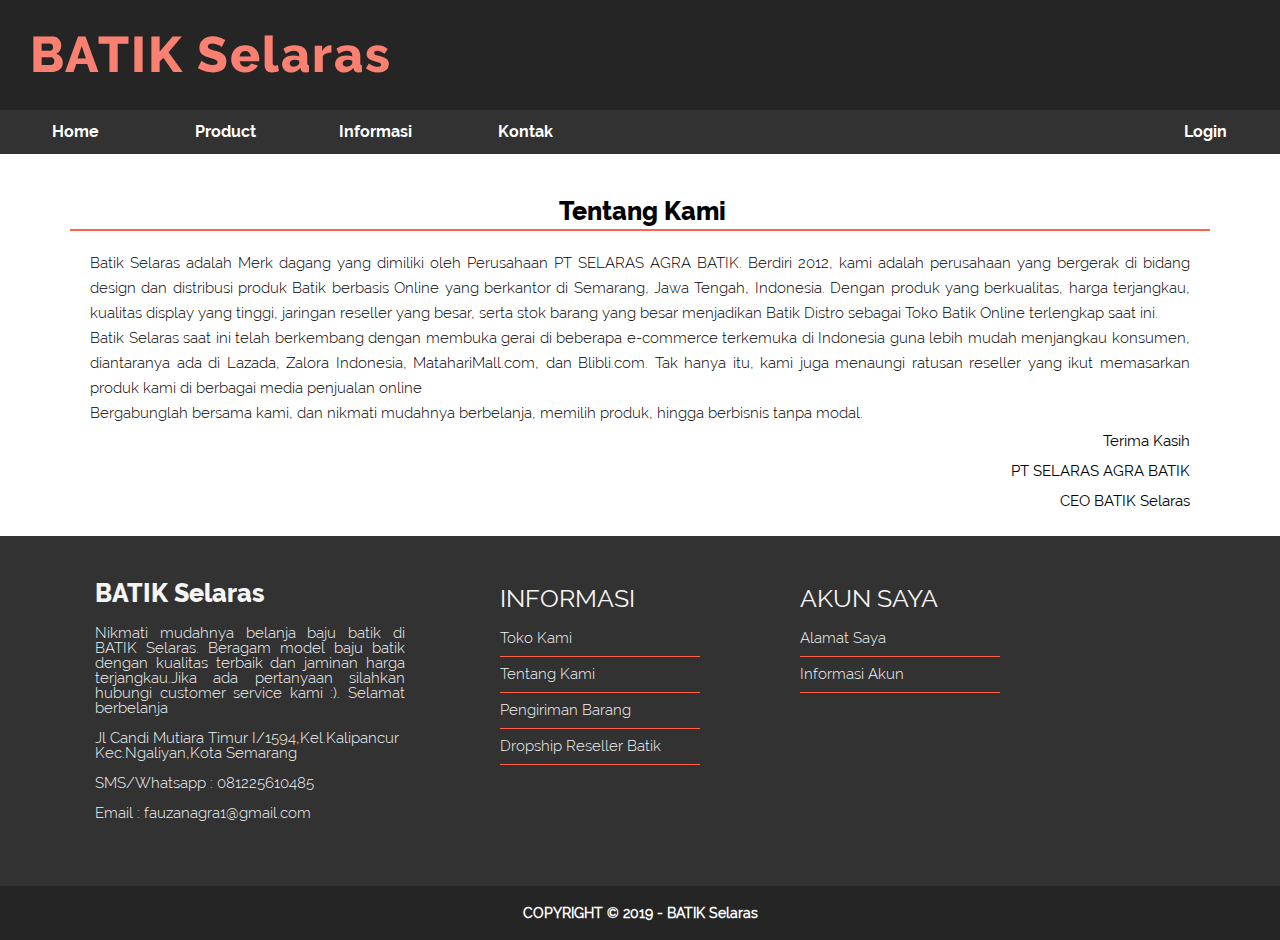
<file: tentangkami.html>
<!DOCTYPE html>
<html lang="en">

<head>
    <meta charset="UTF-8">
    <meta name="viewport" content="width=device-width, initial-scale=1.0">
    <meta http-equiv="X-UA-Compatible" content="ie=edge">
    <title>BatikSelaras</title>
    <!-- STYLE -->
    <link rel="stylesheet" href="css/reset.css">
    <link rel="stylesheet" href="css/style.css">
    <link rel="stylesheet" href="css/font.css">
    <link rel="stylesheet" href="css/tentangkami.css">
    <!-- END STYLE -->
</head>

<body>
    <div class="container ">
        <!-- HEADER -->
        <div class="navbar">
            <h1 class="title">BATIK Selaras</h1>
            <ul>
                <li><a href="index.html">Home</a></li>
                <li class="dropdown">
                    <a href="#" class="dropbtn">Product</a>
                    <div class="sub-menu">
                        <a href="batikpria.html">Batik Pria</a>
                        <a href="batikwanita.html">Batik Wanita</a>
                    </div>
                </li>
                <li class="dropdown">
                    <a href="#" class="dropbtn">Informasi</a>
                    <div class="sub-menu">
                        <a href="tokokami.html">Toko Kami</a>
                        <a href="tentangkami.html">Tetang Kami</a>
                        <a href="pengiriman.html">Pengiriman Barang</a>
                        <a href="konfirmasi.html">Konfirmasi Pembayaran</a>
                    </div>
                </li>
                <li><a href="kontak.html">Kontak</a></li>
                <li style="float: right;"><a href="login.html">Login</a></li>
            </ul>
        </div>
        <!-- END HEADER -->

        <!-- CONTENT -->
        <div class="content cf">
            <h1>Tentang Kami</h1>
            <p>Batik Selaras adalah Merk dagang yang dimiliki oleh Perusahaan PT SELARAS AGRA BATIK. Berdiri 2012, kami
                adalah perusahaan yang bergerak di bidang design dan distribusi produk Batik berbasis Online yang
                berkantor di Semarang, Jawa Tengah, Indonesia. Dengan produk yang berkualitas, harga terjangkau,
                kualitas display yang tinggi, jaringan reseller yang besar, serta stok barang yang besar menjadikan
                Batik Distro sebagai Toko Batik Online terlengkap saat ini.
                <br>
                Batik Selaras saat ini telah berkembang dengan membuka gerai di beberapa e-commerce terkemuka di
                Indonesia guna lebih mudah menjangkau konsumen, diantaranya ada di Lazada, Zalora Indonesia,
                MatahariMall.com, dan Blibli.com. Tak hanya itu, kami juga menaungi ratusan reseller yang ikut
                memasarkan produk kami di berbagai media penjualan online
                <br>
                Bergabunglah bersama kami, dan nikmati mudahnya berbelanja, memilih produk, hingga berbisnis tanpa
                modal.
                <br>
                <div class="kanan">
                    <p>
                        Terima Kasih
                        <br>
                        PT SELARAS AGRA BATIK
                        <br>
                        CEO BATIK Selaras
                    </p>
                </div>
            </p>
        </div>
        <div class="footer-static cf">
            <div class="informasi">
                <h1>BATIK Selaras</h1>
                <p>
                    Nikmati mudahnya belanja baju batik di BATIK Selaras. Beragam model baju batik dengan kualitas
                    terbaik dan jaminan harga terjangkau.Jika ada pertanyaan silahkan hubungi customer service kami :).
                    Selamat berbelanja
                </p>
                <h2>Jl Candi Mutiara Timur I/1594,Kel.Kalipancur Kec.Ngaliyan,Kota Semarang</h2>
                <h2>SMS/Whatsapp : 081225610485</h2>
                <h2>Email : fauzanagra1@gmail.com</h2>
            </div>
            <div class="informasi2">
                <h1>INFORMASI</h1>
                <h2><a href="tokokami.html">Toko Kami</a></h2>
                <h2><a href="tentangkami.html">Tentang Kami</a></h2>
                <h2><a href="pengiriman.html">Pengiriman Barang</a></h2>
                <h2><a href="#">Dropship Reseller Batik</a></h2>
            </div>
            <div class="informasi2">
                <h1>AKUN SAYA</h1>
                <h2><a href="#">Alamat Saya</a></h2>
                <h2><a href="#">Informasi Akun</a></h2>
            </div>
        </div>
        <!-- END CONTENT -->

        <!-- FOOTER -->
        <div class="footer">
            COPYRIGHT &copy; 2019 - BATIK Selaras
        </div>
        <!-- END FOOTER -->
    </div>
</body>

</html>
</file>
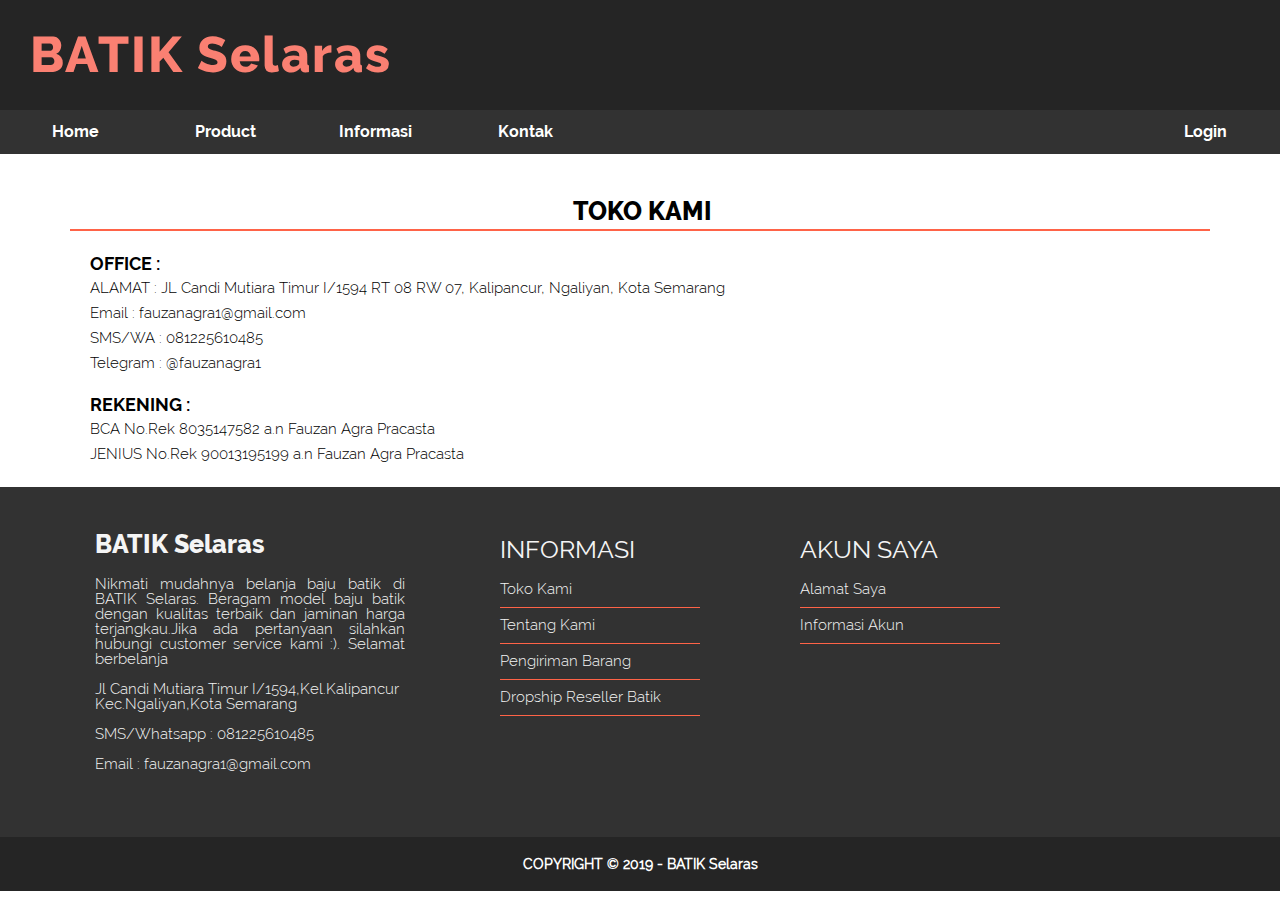
<file: tokokami.html>
<!DOCTYPE html>
<html lang="en">

<head>
    <meta charset="UTF-8">
    <meta name="viewport" content="width=device-width, initial-scale=1.0">
    <meta http-equiv="X-UA-Compatible" content="ie=edge">
    <title>BatikSelaras</title>
    <!-- STYLE -->
    <link rel="stylesheet" href="css/reset.css">
    <link rel="stylesheet" href="css/style.css">
    <link rel="stylesheet" href="css/font.css">
    <link rel="stylesheet" href="css/tokokami.css">
    <!-- END STYLE -->
</head>

<body>
    <div class="container ">
        <!-- HEADER -->
        <div class="navbar">
            <h1 class="title">BATIK Selaras</h1>
            <ul>
                <li><a href="index.html">Home</a></li>
                <li class="dropdown">
                    <a href="#" class="dropbtn">Product</a>
                    <div class="sub-menu">
                        <a href="batikpria.html">Batik Pria</a>
                        <a href="batikwanita.html">Batik Wanita</a>
                    </div>
                </li>
                <li class="dropdown">
                    <a href="#" class="dropbtn">Informasi</a>
                    <div class="sub-menu">
                        <a href="tokokami.html">Toko Kami</a>
                        <a href="tentangkami.html">Tetang Kami</a>
                        <a href="pengiriman.html">Pengiriman Barang</a>
                        <a href="konfirmasi.html">Konfirmasi Pembayaran</a>
                    </div>
                </li>
                <li><a href="kontak.html">Kontak</a></li>
                <li style="float: right;"><a href="login.html">Login</a></li>
            </ul>
        </div>
        <!-- END HEADER -->

        <!-- CONTENT -->
        <div class="content cf">
            <h1>TOKO KAMI</h1>
            <span class="besar">
                OFFICE :
            </span>
            <p>
                ALAMAT : JL Candi Mutiara Timur I/1594 RT 08 RW 07, Kalipancur, Ngaliyan, Kota Semarang
            </p>
            <p>
                Email : fauzanagra1@gmail.com
            </p>
            <p>
                SMS/WA : 081225610485
            </p>
            <p>
                Telegram : @fauzanagra1
            </p>
            <br>
            <span class="besar">
                REKENING :
            </span>
            <p>BCA No.Rek 8035147582 a.n Fauzan Agra Pracasta</p>
            <p>JENIUS No.Rek 90013195199 a.n Fauzan Agra Pracasta</p>
        </div>
        <div class="footer-static cf">
            <div class="informasi">
                <h1>BATIK Selaras</h1>
                <p>
                    Nikmati mudahnya belanja baju batik di BATIK Selaras. Beragam model baju batik dengan kualitas
                    terbaik dan jaminan harga terjangkau.Jika ada pertanyaan silahkan hubungi customer service kami :).
                    Selamat berbelanja
                </p>
                <h2>Jl Candi Mutiara Timur I/1594,Kel.Kalipancur Kec.Ngaliyan,Kota Semarang</h2>
                <h2>SMS/Whatsapp : 081225610485</h2>
                <h2>Email : fauzanagra1@gmail.com</h2>
            </div>
            <div class="informasi2">
                <h1>INFORMASI</h1>
                <h2><a href="tokokami.html">Toko Kami</a></h2>
                <h2><a href="tentangkami.html">Tentang Kami</a></h2>
                <h2><a href="pengiriman.html">Pengiriman Barang</a></h2>
                <h2><a href="#">Dropship Reseller Batik</a></h2>
            </div>
            <div class="informasi2">
                <h1>AKUN SAYA</h1>
                <h2><a href="#">Alamat Saya</a></h2>
                <h2><a href="#">Informasi Akun</a></h2>
            </div>
        </div>
        <!-- END CONTENT -->

        <!-- FOOTER -->
        <div class="footer">
            COPYRIGHT &copy; 2019 - BATIK Selaras
        </div>
        <!-- END FOOTER -->
    </div>
</body>

</html>
</file>
<file: css/style.css>
*{
    font-family: 'Open Sans', sans-serif;
    box-sizing: border-box;
}

.container {
    max-width: 1300px;
    margin: auto;
}

/* TITLE */
.title {
    background-color: #252525;
    color: salmon;
    letter-spacing: 2px;
    text-align: left;
    padding: 30px;
    font-family: Raleway-Bold;
    font-size: 50px;
}
/* END TITLE */

/* MENU */
.navbar ul{
    overflow: hidden;
    background-color: #323232;
}
.navbar ul li{
    float: left;
}

.navbar li a, .dropbtn{
    font-family: Raleway-Tebal;
    font-size: 16px;
    font-weight: bold;
    min-width: 150px;
    display: inline-block;
    color: white;
    text-decoration: none;
    padding: 14px 16px;
    text-align: center;
}

.navbar li a:hover, .dropdown:hover .dropbtn{
    color: salmon;
    font-weight: bold;
}


.navbar li .dropdown{
    display: inline-block;
}

.navbar .sub-menu{
    line-height: 25px;
    display: none;
    position: absolute;
    background-color: #f9f9f9;
    width: 230px;
    box-shadow: 0px 18px 16px 0px rgba(0, 0, 0, 0.2);
    z-index: 1;
}

.navbar .sub-menu a{
    color: black;
    padding: 12px 16px;
    text-decoration: none;
    display: block;
    text-align: left;
    
}

.navbar .sub-menu a{
    background-color: #f1f1f1;
    
}

.navbar .dropdown:hover .sub-menu{
    display: block;
}

/* END MENU */

/* CONTENT */


.content .bg-awal {
    background: linear-gradient(to right,salmon,whitesmoke);
    padding: 50px;
    height: 400px;
    text-align: right;
}

.bg-awal h3{
    padding: 15px;
    font-family: sans-serif;
    font-family: Raleway-Light;
    font-size: 30px;
    letter-spacing: 3px;
}
.bg-awal h1{
    padding: 15px;
    font-family: Raleway-Bold;
    font-size: 100px;
    font-weight: 900;
}

.bg-awal p{
    padding: 15px;
    font-size: 18px;
    font-weight: 400;
    font-family: sans-serif;
}

.garis{
    height: 10px;
    background: linear-gradient(to right, #252525, whitesmoke,#252525);
}

.diskon{
    padding: 0 70px;
}

.diskon h1{
    font-family: Raleway-Bold;
    font-size: 25px;
    margin: 20px 0 20px 0;
    padding: 5px 0 5px 5px;
    border-bottom: 2px solid tomato;
}
.card{
    box-shadow: 0 4px 8px 0 rgba(0, 0, 0, 0.5);
    position: relative;
    border: 1px solid rgb(226, 226, 226);
    width: 250px;
    height: 460px;
    float:  left;
    margin: 0 20px 20px 20px;
}
.sale{
    font-family: Raleway-Tebal;
    border-radius: 0  0 10px 0;
    display: block;
    position: absolute;
    width: 100px;
    height: 30px;
    background: #ec4445;
    color: white;
    left: 0;
    top: 0;
    text-align: center;
    line-height: 30px;
}

.card h2{
    width: 100%;
    font-family: Arial, Helvetica, sans-serif;
    font-weight: bold;
    padding: 5px 10px;
}
.price{
    font-family: Raleway-Medium;
    width: 100%;
    height: 40px;
    padding: 5px 0;
}
.price p{
    width: 110px;
    height: 25px;
    font-size: 20px;
    text-align: center;
    font-weight: bold;
    color: #ed4f50;
    float: left;
}
.price .price1{
    line-height: 25px;
    color: black;
    text-decoration: line-through;
    font-size: 13px;
}
.card button{
    text-align: center;
    margin: 0 65px 10px;
    border: none;
    font-family: Raleway-Tebal;
    font-size: 15px;
    width: 50%;
    padding: 8px;
    background: #252525;
    color: white;
}

/* END CONTENT */

/* FOOTER STATIC */
.footer-static{
    padding-left: 50px;
    background-color: #323232;
    height: 350px;
    color: whitesmoke;
}
.informasi{
    float: left;
    padding: 45px;
    width: 400px;
}
.informasi h1{
    font-family: Raleway-Bold;
    font-size: 25px;
    padding-bottom: 10px;
    text-align: left;
}
.informasi h2{
    padding-top: 15px;
    font-family: Raleway-Light;
    font-size: 15px;
    text-align: left;
}
.informasi p{
    font-family: Raleway-Light;
    font-size: 15px;
    text-align: justify;
    padding-top: 10px;
}

.informasi2{
    float: left;
    padding: 50px;
    width: 300px;
}
.informasi2 h1{
    font-family: Raleway-Medium;
    font-size: 25px;
    padding-bottom: 10px;
    text-align: left;
}
.informasi2 h2{
    border-bottom: 1px solid tomato;
    font-family: Raleway-Light;
    font-size: 15px;
    margin-top: 10px;
    padding-bottom: 10px;
    text-align: left;
}
.informasi2 h2 a{
    text-decoration: none;
    color: whitesmoke;
}

/* END FOOTER STATIC */

/* FOOTER */
.footer{
    font-family: Raleway-Medium;
    color: white;
    font-size: 14px;
    text-align: center;
    padding: 20px;
    background-color: #252525;
    font-weight: bold;
}
/* END FOOTER*/
</file>
<file: css/font.css>
@font-face{
    src: url(../font/Raleway-ExtraBold.ttf);
    font-family: Raleway-Bold;
}
@font-face{
    src: url(../font/Raleway-Light.ttf);
    font-family: Raleway-Light;
}
@font-face{
    src: url(../font/Raleway-Regular.ttf);
    font-family: Raleway-Medium;
}
@font-face{
    src: url(../font/Raleway-Bold.ttf);
    font-family: Raleway-Tebal;
}
@font-face{
    src: url(../font/Raleway-SemiBold.ttf);
    font-family: Raleway-SemiBold;
}
</file>
<file: css/daftar.css>
.content{
    padding: 0 100px;
}

.content h1{
    margin: 0 0 30px;
    padding: 20px 0 10px 3px;
    font-family: Raleway-Tebal;
    border-bottom: 3px solid tomato;
}

.form-create{
    border: 2px solid #d6d4d4;
    padding: 14px 18px 20px;
    background: #FBFBFB;
    font-family: Raleway-tebal;
    font-size: 15px;
}

.form-create h2{
    margin: 18px 0 12px;
    padding: 0 0 15px;
    font-family: Raleway-Tebal;
    font-size: 20px;
    border-bottom: 2px solid #d6d4d4 ;
}
.form-create label{
    margin: 10px 0;
    display: block;
}
.form-create input[type=email], input[type=password],input[type=text]{
    width: 250px;
    padding: 5px 0;
    display: block;
}
.form-create select{
    padding: 5px 0;
    width: 81px;
}
input, select{
    font-family: Raleway-Medium;
    font-size: 14px;
}
.form-create input[type=checkbox]{
    margin: 10px 10px 10px 0; 
}

.form-create .provinsi{
    padding: 5px 0;
    width: 250px;
}

.form-create input[type=submit]{
    font-family: Raleway-Medium;
    font-size: 13px;
    margin: 10px 0;
    padding: 10px;
    border: none;
    width: 100px;
    color: #ffffff;
    background: #252525;
}
</file>
<file: css/konfirmasi.css>
.content{
    padding: 0 70px;
}

.content h1{
    padding: 0 0 5px 0;
    margin: 30px 0;
    border-bottom: 3px solid tomato;
    font-size: 20px;
    font-family: Raleway-Tebal;
}

.content label{
    font-family: Raleway-Tebal;
    font-size: 16px;
    margin: 5px 0;
    padding: 5px;
    text-align: right;
    display: inline-block;
    width: 200px;
}

.content input{
    font-family: Raleway-Medium;
    margin: 0 0 0 0px;
    padding: 3px 5px;
    width: 500px;
}

.content .rupiah{
    font-family: Raleway-Light;
    font-size: 14px;
    padding: 3px 12px;
    background: #eeeeee;
    border: 1px solid #d6d4d4;
    text-align: center;
}
.content .khusus{
    font-family: Raleway-Medium;
    width: 150px;
}
.content .khusus1{
    font-family: Raleway-Medium;
    width: 454px;
}
.content .khusus2{
    font-family: Raleway-Medium;
    width: 150px;
}
.content .khusus3{
    font-family: Raleway-Medium;
    padding: 3px 5px ;
    width: 250px;
}

.content textarea{
    font-family: Raleway-Medium;
    padding: 3px 5px;
    width:  200px;
    height: 100px;
}

.content .bottom{
    border: none;
    margin: 20px 0 50px 170px;
    display: block;
    width: 100px;
    padding: 10px;
    background: #252525;
    color: #ffffff;
}
</file>
<file: css/kontak.css>
.content{
    padding: 20px 70px;
}
.content h1{
    text-align: center;
    font-family: Raleway-Bold;
    font-size: 25px;
    margin: 20px 0 20px 0;
    padding: 5px 0 5px 5px;
    border-bottom: 2px solid tomato;
}

.kontak{
    padding: 0 200px;
}
* {box-sizing: border-box;}

label{
    font-family: Raleway-Tebal;
    line-height: 20px;
}

input[type=text],input[type=email], select, textarea {
    font-family: Raleway-Light;
    width: 100%;
  padding: 12px;
  border: 1px solid #ccc;
  border-radius: 4px;
  box-sizing: border-box;
  margin-top: 6px;
  margin-bottom: 16px;
  resize: vertical;
}

input[type=submit] {
    font-family: Raleway-Tebal;
  background-color: #252525;
  color: white;
  padding: 14px 25px;
  border: none;
  border-radius: 4px;
  cursor: pointer;
}

input[type=submit]:hover {
  background-color: tomato;
}

.form {
    box-shadow: 0 4px 8px 0 rgba(0, 0, 0, 0.5);
  border-radius: 5px;
  background-color: #f2f2f2;
  padding: 20px;
}
</file>
<file: css/login.css>
.content{
    padding: 20px;
}

.content h1{
    margin: 20px 20px 0 50px;
    padding: 0 0 10px 10px;
    font-weight: bold;
    font-size: 25px;
    font-family: Raleway-Medium;
    border-bottom: 3px solid #ED4F50;
}

.form1{
    border: 1px solid #d6d4d4;
    float: left;
    margin: 20px 0px 0 50px;
    padding: 15px 10px 25px 25px;
    width: 46%;
    height: 350px;
    background: #f1eded;
    line-height: 30px;
}

.form2{
    border: 1px solid #d6d4d4;
    float: left;
    margin: 20px 0px 0 20px;
    padding: 15px 10px 25px 25px;
    width: 46%;
    height: 350px;
    background: #f1eded;
    line-height: 33px;
}

.form1 h2, .form2 h2{
    
    font-family: Raleway-Tebal;
    font-size: 20px;
    padding: 10px;
    margin-right: 10px;
    border-bottom: 2px solid #d6d4d4;
}
.form1 p{
    padding: 0 0 0 10px;
    font-size: 15px;
    font-family: Raleway-Light;
}
.form1 label, .form2 label{
    padding: 0 0 0 10px;
    font-family: Raleway-SemiBold;
}

.form1 input[type=email]{
    margin: 10px 0 0 10px;
    display: block;
    width: 250px;
    padding: 5px;
}
.form2 input[type=email], input[type=password]{
    margin: 10px 0 0 10px;
    display: block;
    width: 250px;
    padding: 5px;
}

.form1 .button {
    font-family: Raleway-Medium;
    font-size: 13px;
    text-decoration: none;
    background: #252525;
    color: #ffffff;
    display: block;
    height: 40px;
    width: 140px;
    line-height: 40px;
    margin: 20px 0 0 10px;
    text-align: center;

}
       
.form2 input[type=submit]{
    font-family: Raleway-Medium;
    font-size: 13px;
    padding: 10px;
    border: none;
    margin: 10px 0 0 10px;
    height: 40px;
    width: 140px;
    color: #ffffff;
    background: #252525;
}

.form2 a{
    color: #3d3b3b;
    padding: 0 0 0 10px;
    font-size: 13px;
    font-family: Raleway-Light;
}
</file>
<file: css/pengiriman.css>
.content{
    padding: 20px 50px;
}

.content h1{
    font-family: Raleway-Bold;
    font-size: 23px;
    margin: 20px 0 20px 0;
    padding: 5px 0 5px 5px;
    border-bottom: 2px solid tomato;
}
.content h2{
    font-family: Raleway-Medium;
    font-size: 18px;
    padding: 20px 20px;
}
.content p{
    padding: 0 20px;
    font-family: Raleway-Light;
    font-size: 15px;
    line-height: 20px;
}
</file>
<file: css/tentangkami.css>
.content{
    padding: 20px 70px;
}

.content h1{
    text-align: center;
    font-family: Raleway-Bold;
    font-size: 25px;
    margin: 20px 0 20px 0;
    padding: 5px 0 5px 5px;
    border-bottom: 2px solid tomato;
}

.content  p{
    padding: 0 20px;
    text-align: justify;
    font-family: Raleway-Light;
    font-size: 15px;
    line-height: 25px;
}
.kanan p{
    font-family: Raleway-Medium;
    text-align: right;
    line-height: 30px;
}
</file>
<file: css/tokokami.css>
.content{
    padding: 20px 70px;
}

.content h1{
    text-align: center;
    font-family: Raleway-Bold;
    font-size: 25px;
    margin: 20px 0 20px 0;
    padding: 5px 0 5px 5px;
    border-bottom: 2px solid tomato;
}
.content  p{
    padding: 0 20px;
    text-align: justify;
    font-family: Raleway-Light;
    font-size: 15px;
    line-height: 25px;
}

.besar{
    padding: 0 20px;
    text-align: justify;
    font-family: Raleway-Tebal;
    font-size: 18px;
    line-height: 25px;
}
</file>
